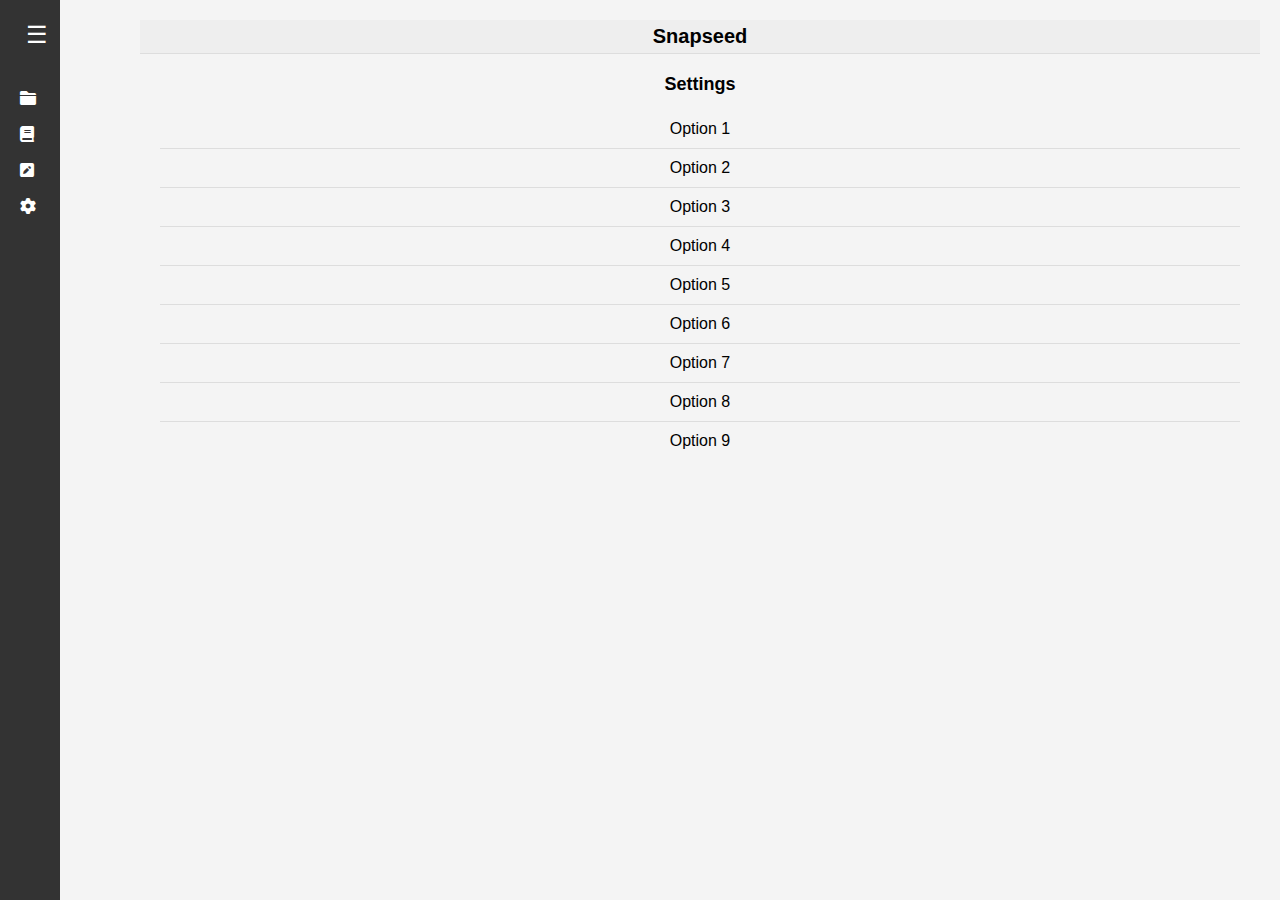
<file: www/setting.html>
<!DOCTYPE html>
<html lang="en">
<head>
    <meta charset="UTF-8">
    <meta name="viewport" content="width=device-width, initial-scale=1.0">
    <title>Snapseed Settings</title>
    <link rel="stylesheet" href="css/setting.css">
    <link rel="stylesheet" href="https://cdnjs.cloudflare.com/ajax/libs/font-awesome/6.0.0-beta3/css/all.min.css">
</head>
<body>
    <div class="container">
        <div class="sidebar" id="sidebar">
            <button class="toggle-button" id="toggleButton">☰</button>
            <ul class="menu">
                <li>
                    <a href="project.html">
                        <i class="fa fa-folder"></i>
                        <span class="text">Project</span>
                    </a>
                </li>
                <li>
                    <a href="tutorial.html">
                        <i class="fa fa-book"></i>
                        <span class="text">Tutorial</span>
                    </a>
                </li>
                <li>
                    <a href="workplace.html">
                        <i class="fa fa-pencil-square" aria-hidden="true"></i>
                        <span class="text">Workplace</span>
                    </a>
                </li>
                <li>
                    <a href="setting.html">
                        <i class="fa fa-cog" aria-hidden="true"></i>
                        <span class="text">Settings</span>
                    </a>
                </li>
            </ul>
        </div>
        <div class="content">
            <header>
                <h1>Snapseed</h1>
            </header>
            <main>
                <h2>Settings</h2>
                <ul class="settings-list">
                    <li>Option 1</li>
                    <li>Option 2</li>
                    <li>Option 3</li>
                    <li>Option 4</li>
                    <li>Option 5</li>
                    <li>Option 6</li>
                    <li>Option 7</li>
                    <li>Option 8</li>
                    <li>Option 9</li>
                </ul>
            </main>
        </div>
    </div>
    <script src="js/setting.js"></script>
</body>
</html>
</file>
<file: www/css/setting.css>
body {
    font-family: Arial, sans-serif;
    margin: 0;
    padding: 0;
    background-color: #f4f4f4;
    display: flex;
  height: 100vh;
  width: 100%;
}

.container {
    display: flex;
    width: 100%;
}

.sidebar {
    width: 20px; /* Collapsed width */
    background-color: #333;
    color: white;
    transition: width 0.3s ease;
    padding: 20px;
}

.sidebar.expanded {
    width: 200px; /* Expanded width */
}

.sidebar .menu {
    list-style-type: none;
    padding: 0;
}

.sidebar .menu li {
    margin: 20px 0;
    display: flex;
    align-items: center;
}

.sidebar .menu a {
    color: white;
    text-decoration: none;
    display: flex;
    align-items: center;
}

.sidebar .menu .text {
    margin-left: 10px;
    display: none; /* Hide text initially */
}

.sidebar.expanded .menu .text {
    display: inline; /* Show text when sidebar is expanded */
}

.toggle-button {
    background: none;
    border: none;
    color: white;
    font-size: 24px;
    cursor: pointer;
    margin-bottom: 20px;
}

header {
    display: flex;
    align-items: center;
    justify-content: center;
    padding: 5px;
    background-color: #eee;
    border-bottom: 1px solid #ddd;
    
}

.menu-icon {
    font-size: 24px;
    margin-right: 10px;
    cursor: pointer;
    position: absolute;
    left: 10px;
}

h1 {
    margin: 0;
    font-size: 20px;
}

main {
    padding: 20px;
    flex-grow: 1;
}

h2 {
    font-size: 18px;
    margin-top: 0;
}

.settings-list {
    list-style-type: none;
    padding: 0;
    margin: 0;
}

.settings-list li {
    padding: 10px 0;
    border-bottom: 1px solid #ddd;
    cursor: pointer;
}

.settings-list li:last-child {
    border-bottom: none;
}

.content {
    flex: 1;
    padding: 20px;
    text-align: center;
    transition: margin-left 0.3s ease;
    margin-left: 60px; /* Adjust to ensure content is not under the sidebar */
}

.content.collapsed {
    margin-left: 60px; /* Adjust when sidebar is collapsed */
}

.content.expanded {
    margin-left: 200px; /* Adjust when sidebar is expanded */
}
</file>
